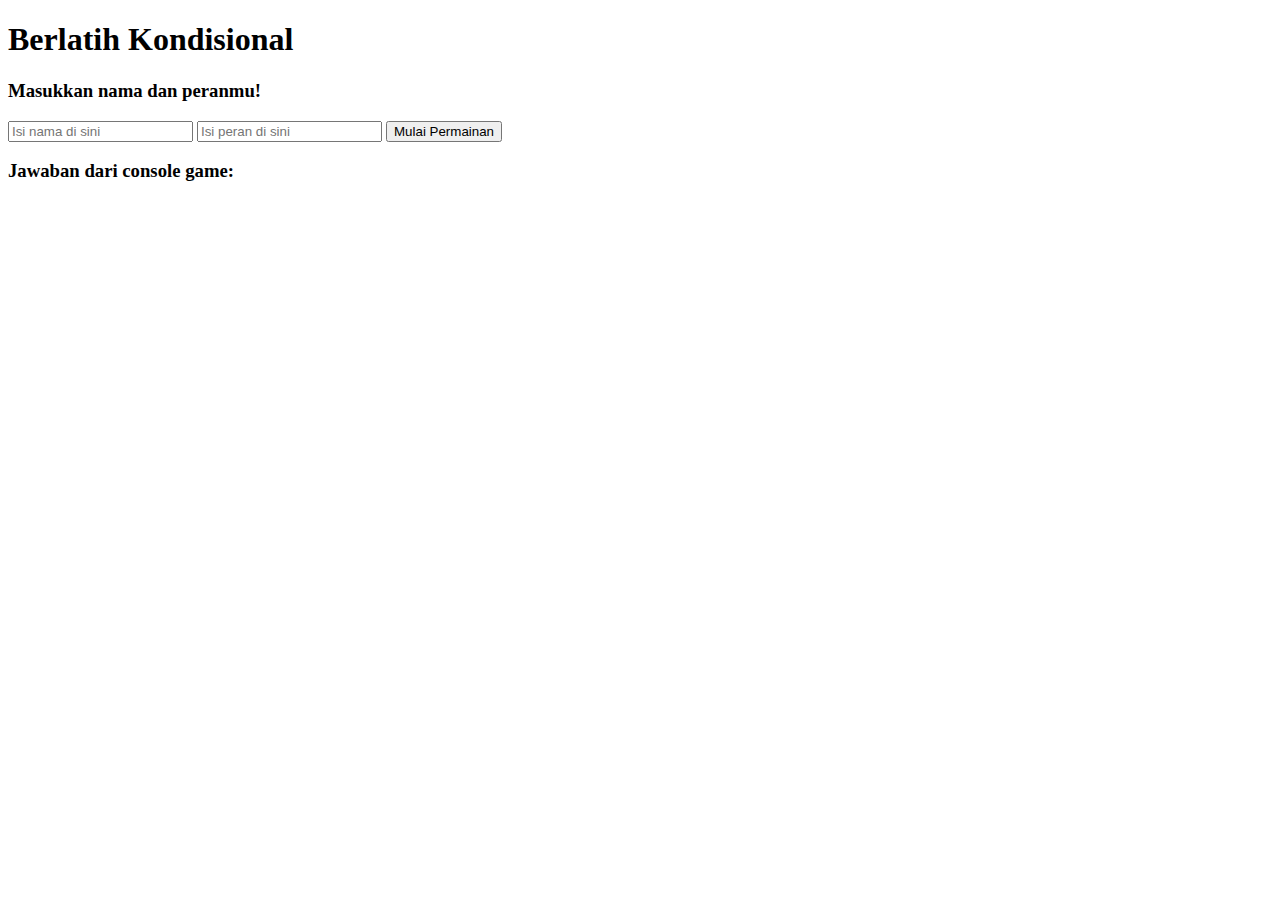
<file: Pertemuan-1/kondisional.html>
<!DOCTYPE html>
<html lang="en">

<head>
    <meta charset="UTF-8">
    <meta name="viewport" content="width=device-width, initial-scale=1.0">
    <meta http-equiv="X-UA-Compatible" content="ie=edge">
    <title>Conditional HTML</title>
</head>

<body>
    <h1>Berlatih Kondisional</h1>

    <h3>Masukkan nama dan peranmu!</h3>
    <form action="#" id="formConditional">
        <input type="text" id="name" placeholder="Isi nama di sini">
        <input type="text" id="role" placeholder="Isi peran di sini">
        <input type="submit" value="Mulai Permainan">
    </form>

    <h3>Jawaban dari console game: </h3>
    <div id="jawaban">

    </div>
</body>

<script>
    var form = document.getElementById("formConditional")
    var jawaban = document.getElementById("jawaban")

    form.addEventListener("submit", function(e) {
        e.preventDefault()

        /* 
            ATURAN PERMAINAN 
            // Output untuk Input nama = '' dan peran = ''
            // => "Nama harus diisi!"
            
    
            //Output untuk input jika nama != '' dan peran = ''
            // => "Halo Mikael, Pilih peranmu untuk memulai game!"
    
            //Output untuk Input jika nama != '' dan peran 'Penyihir'
            // => "Selamat datang di Dunia Werewolf, Nina"
            // => "Halo Penyihir Nina, kamu dapat melihat siapa yang menjadi Werewolf!"
    
            //Output untuk Input jika nama != '' dan peran 'Werewolf'
            // => "Selamat datang di Dunia Werewolf, Danu"
            // "Halo Werewolf Danu, kamu dapat memilih siapa yang akan kamu makan malam ini!"
    
            //Output untuk Input jika nama != '' dan peran 'Rakjel'
            // => "Selamat datang di Dunia Werewolf, Zero"
            // => "Halo Rakjel Zero, Kamu menjadi rakyat jelata "
    
            PETUNJUK MENGERJAKAN
            1. Buat Kondisional agar output dari konsol sesuai yang diharapkan
            2. masukkan lah jawaban dari kondisi yang diberikan oleh User ke dalam variabel jawabanKonsol
        */

        // Tuliskan Code kamu di sini
        var name = document.getElementById("name").value
        var role = document.getElementById("role").value
            // buatlah kondisional berdasarkan dua variabel di atas yaitu name dan role, ketentuannya dapat dibaca di atas
        if (name === "" || role === "") {
            jawabanKonsol = "Nama harus diisi!"
        } else if (role === "Penyihir") {
            jawabanKonsol = "Selamat datang di Dunia Werewolf, " + name + "\nHalo penyihir" + name + ", kamu dapat melihat siapa yang menjadi Werewolf!"
        } else if (role === "Werewolf") {
            jawabanKonsol = "Selamat datang di Dunia Werewolf, " + name + "\nHalo Werewolf " + name + ", kamu dapat memilih siapa yang akan kamu makan malam ini!"
        } else if (role === "Rakjel") {
            jawabanKonsol = "Selamat datang di Dunia Werewolf, " + name + "\nHalo Rakjel " + name + ", Kamu menjadi rakyat jelata"
        } else {
            jawabanKonsol = "Halo " + name + ", Pilih peranmu untuk memulai game!";
        }


        var jawabanKonsol // = jawaban dari kondisional di-assign di sini
            // Code Sampai sini

        jawaban.innerHTML = jawabanKonsol.replace(/\n/g, "<br>");
    })
</script>

</html>
</file>
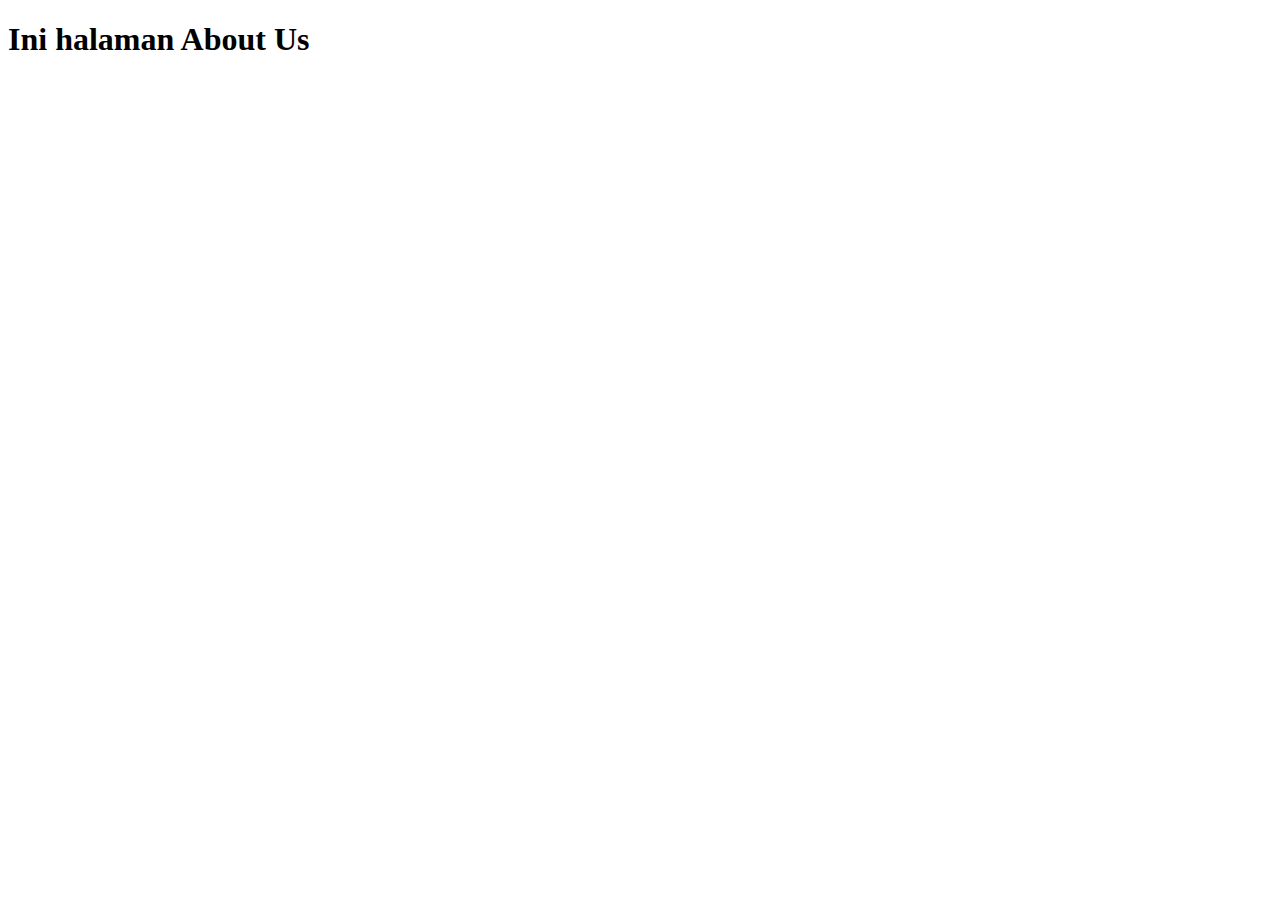
<file: Pertemuan-1/navbar/aboutus.html>
<!DOCTYPE html>
<html lang="en">
<head>
    <meta charset="UTF-8">
    <meta name="viewport" content="width=device-width, initial-scale=1.0">
    <title>About Us</title>
</head>
<body>
    <h1>Ini halaman About Us</h1>
</body>
</html>
</file>
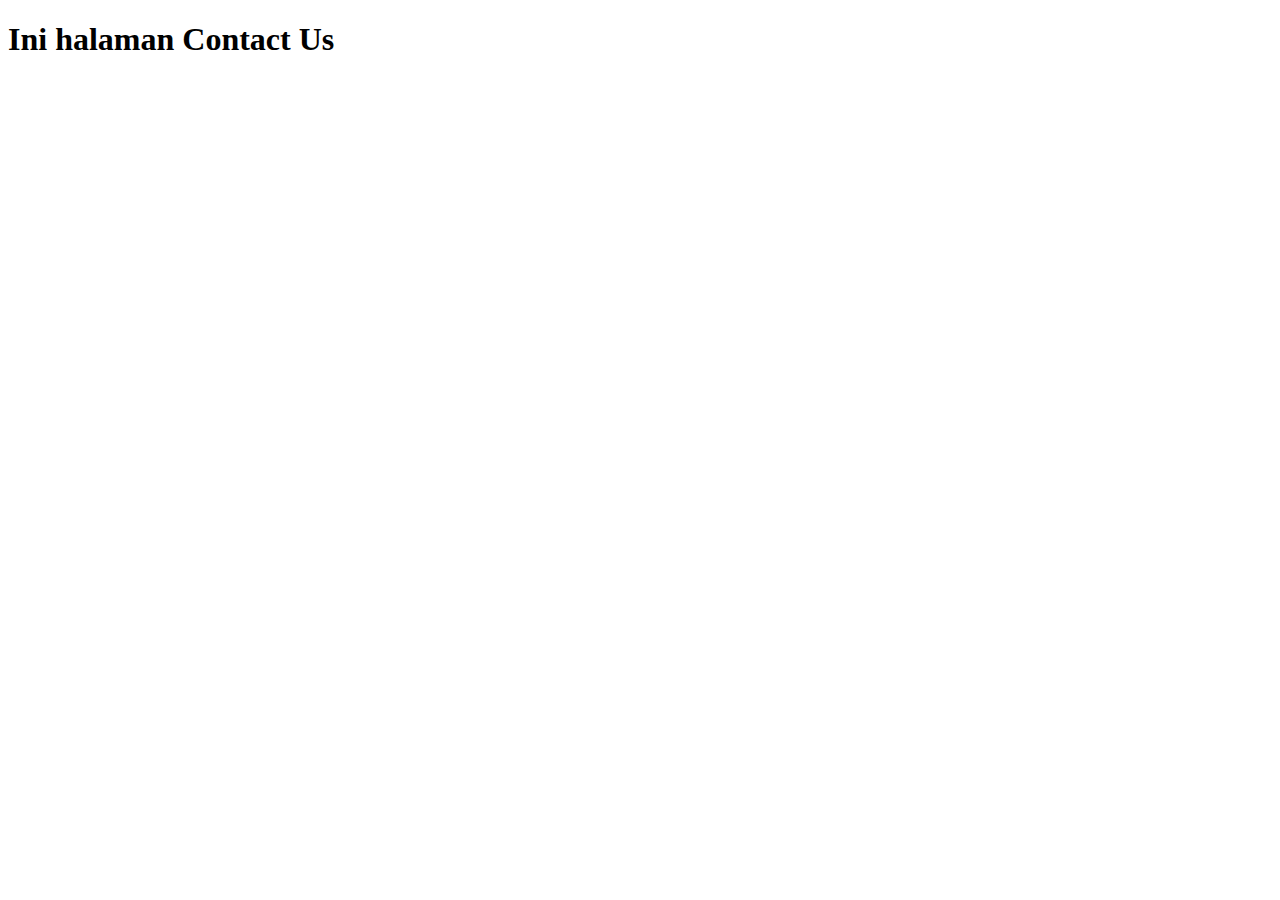
<file: Pertemuan-1/navbar/contactus.html>
<!DOCTYPE html>
<html lang="en">
<head>
    <meta charset="UTF-8">
    <meta name="viewport" content="width=device-width, initial-scale=1.0">
    <title>Contact Us</title>
</head>
<body>
    <h1>Ini halaman Contact Us</h1>
</body>
</html>
</file>
